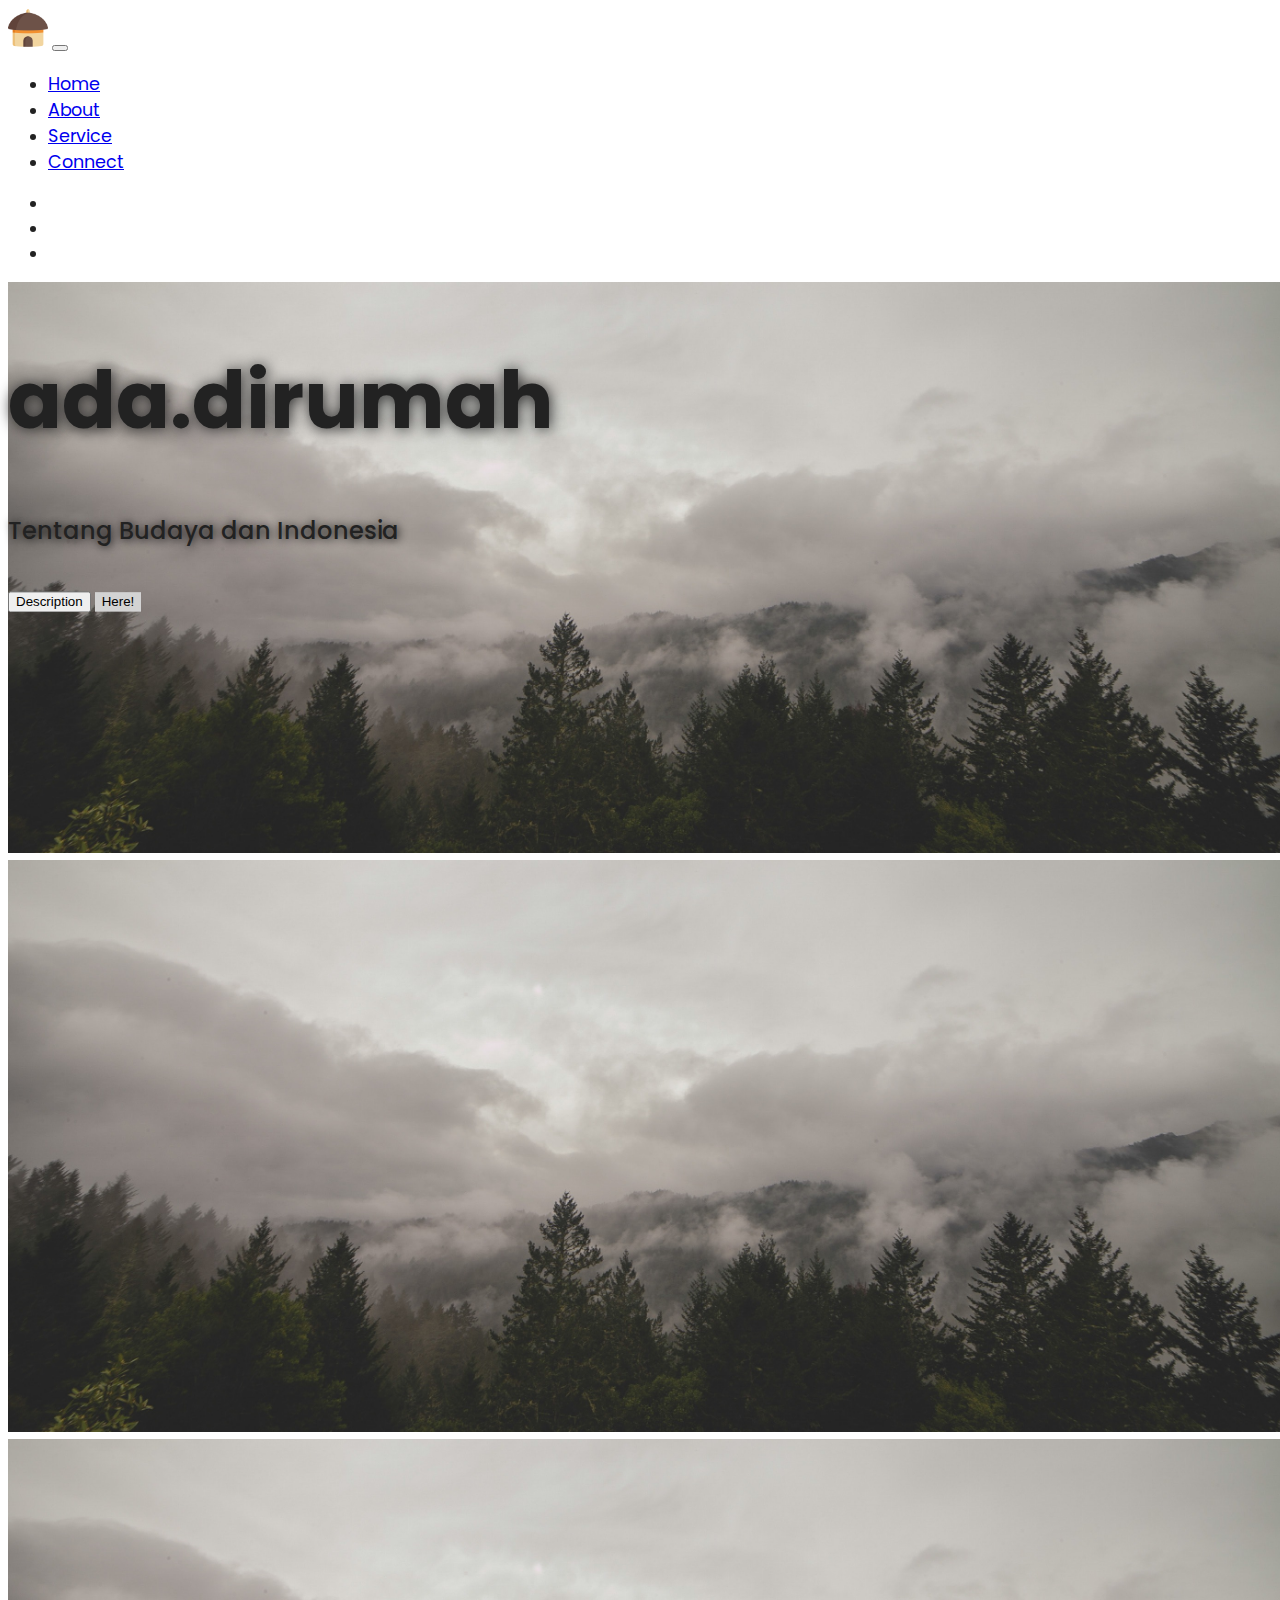
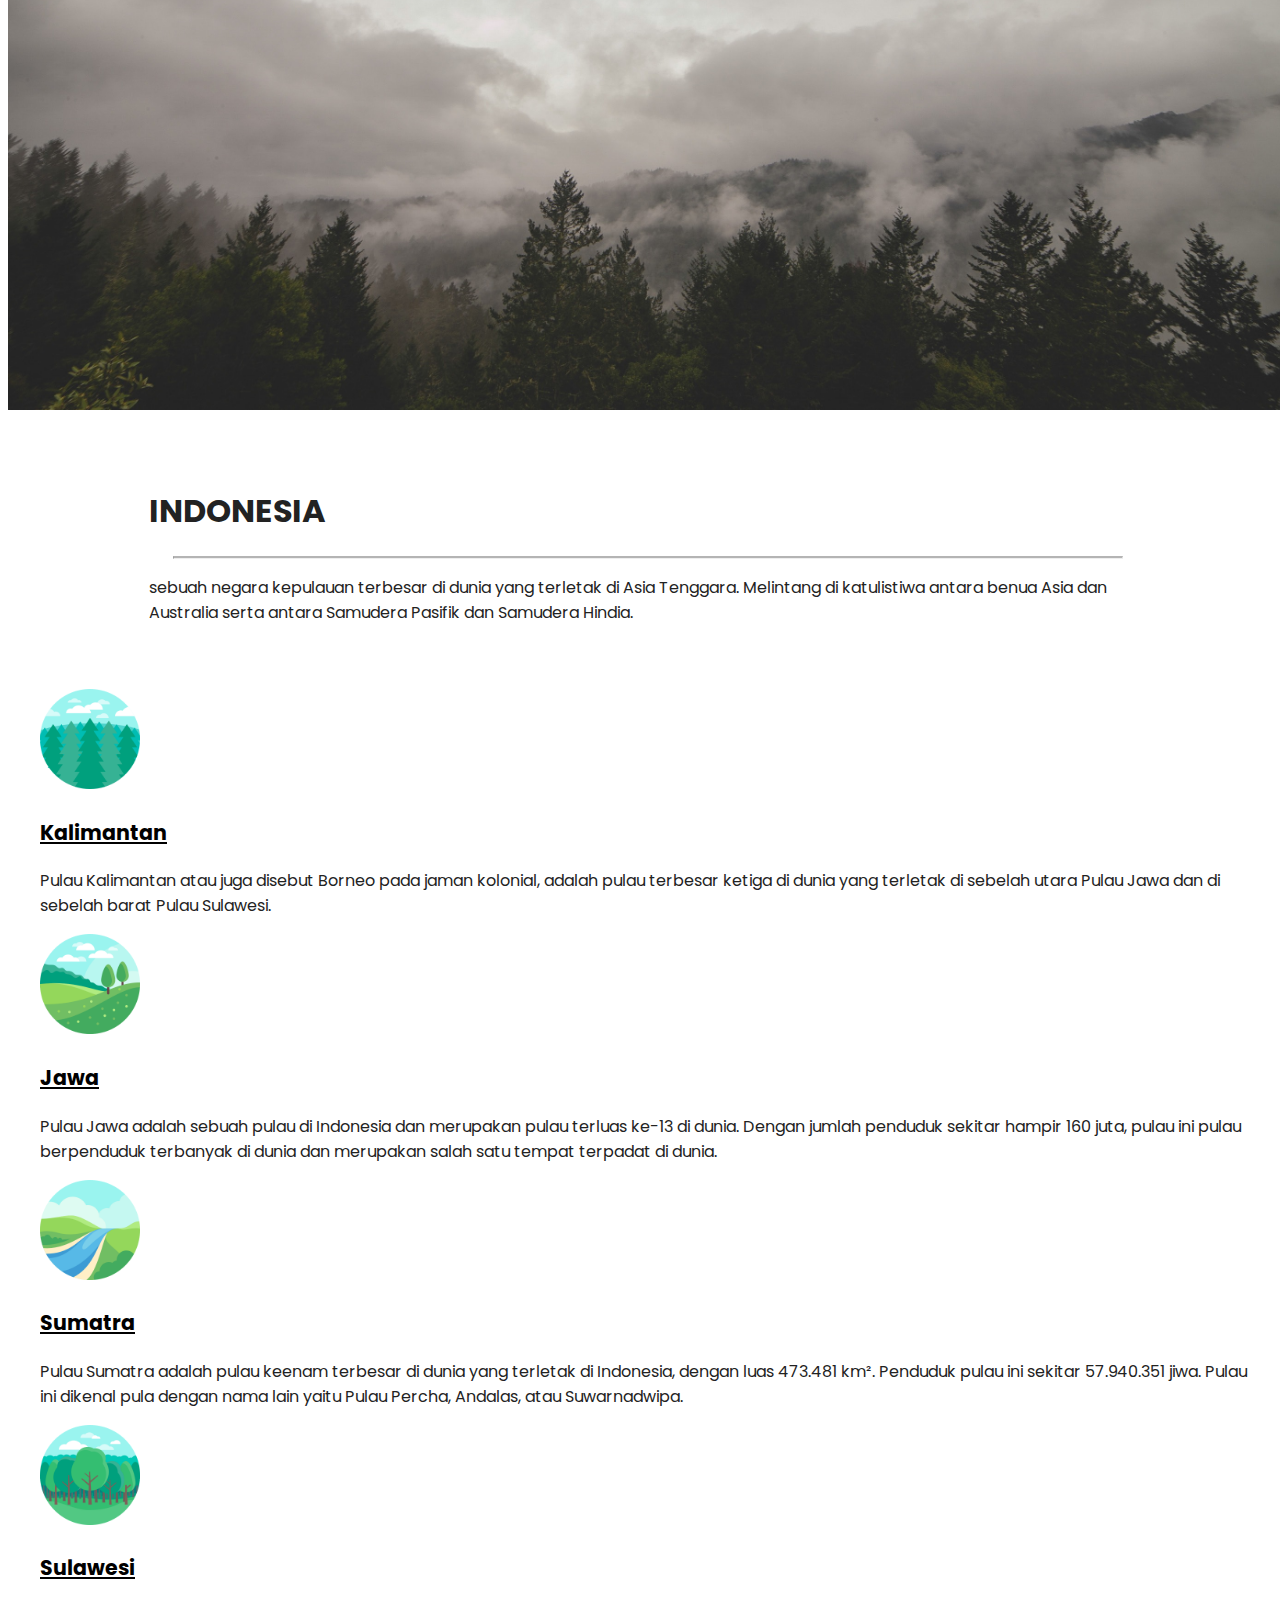
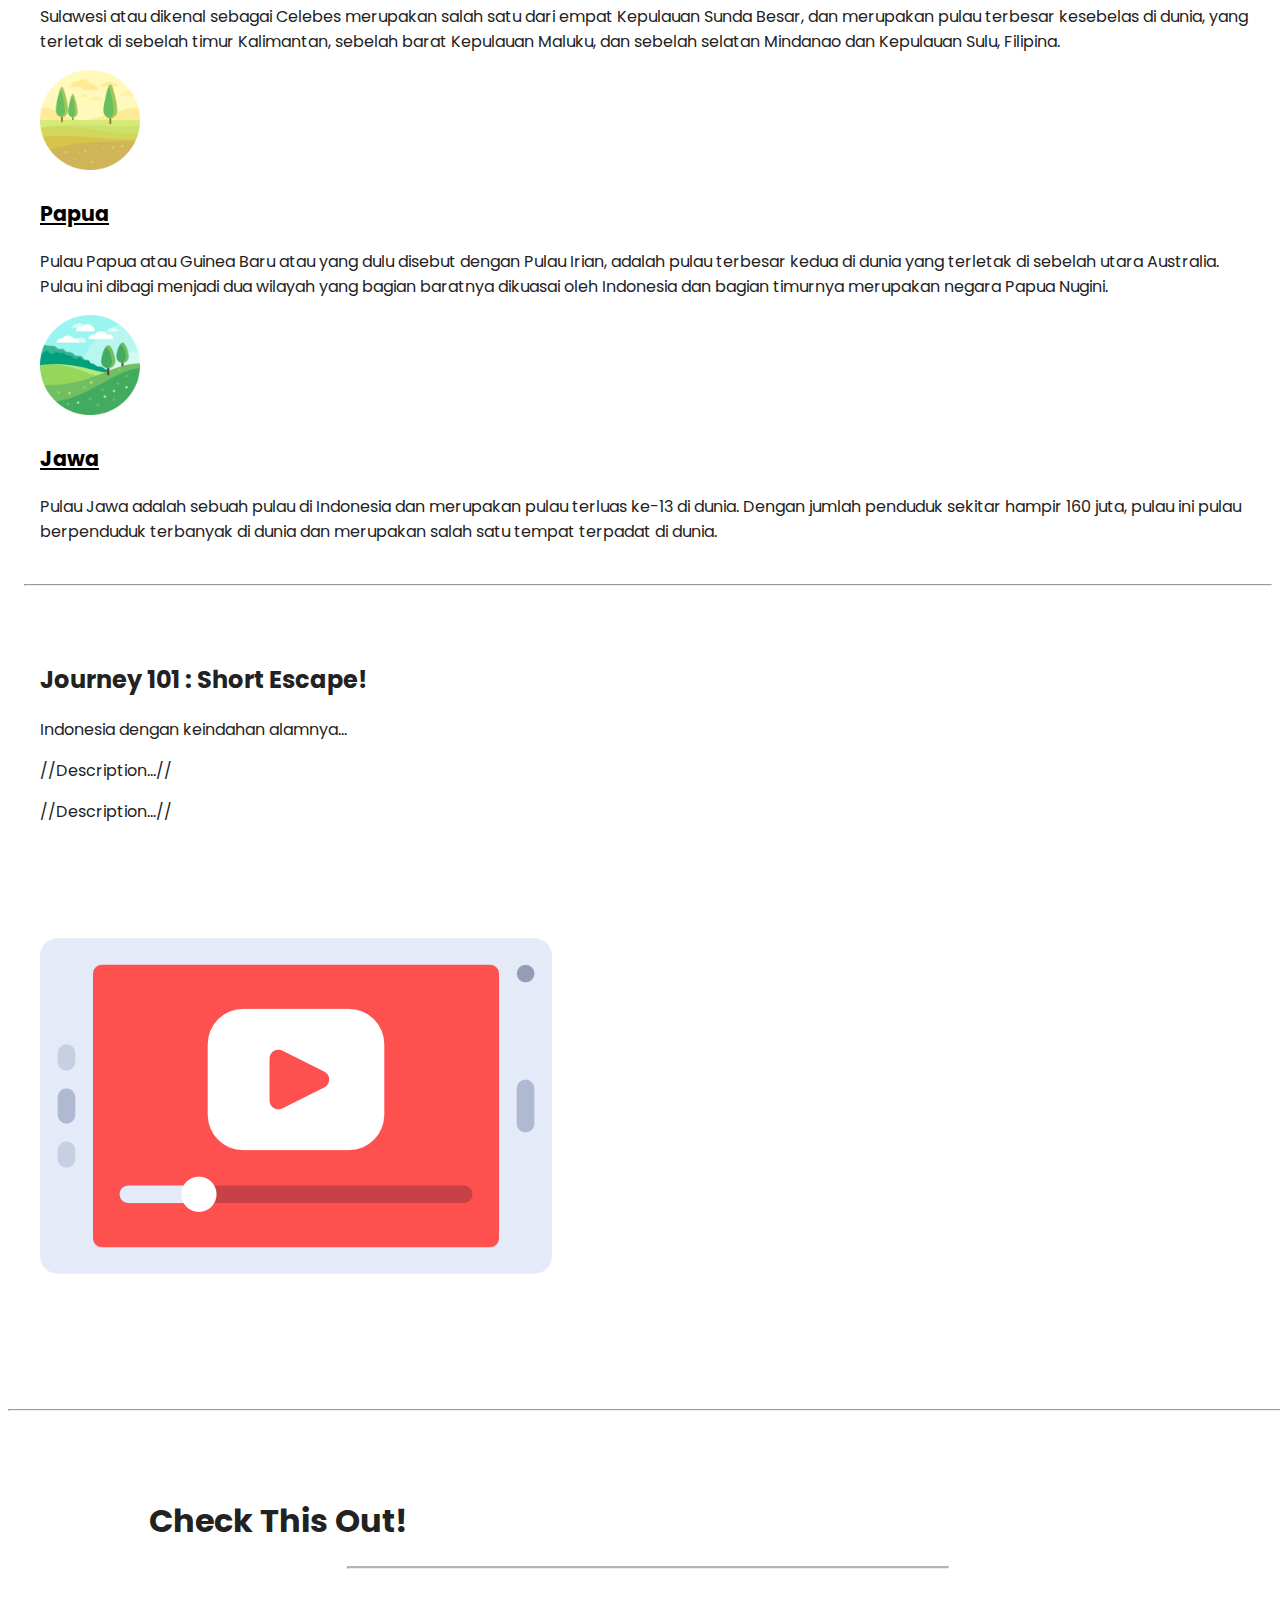
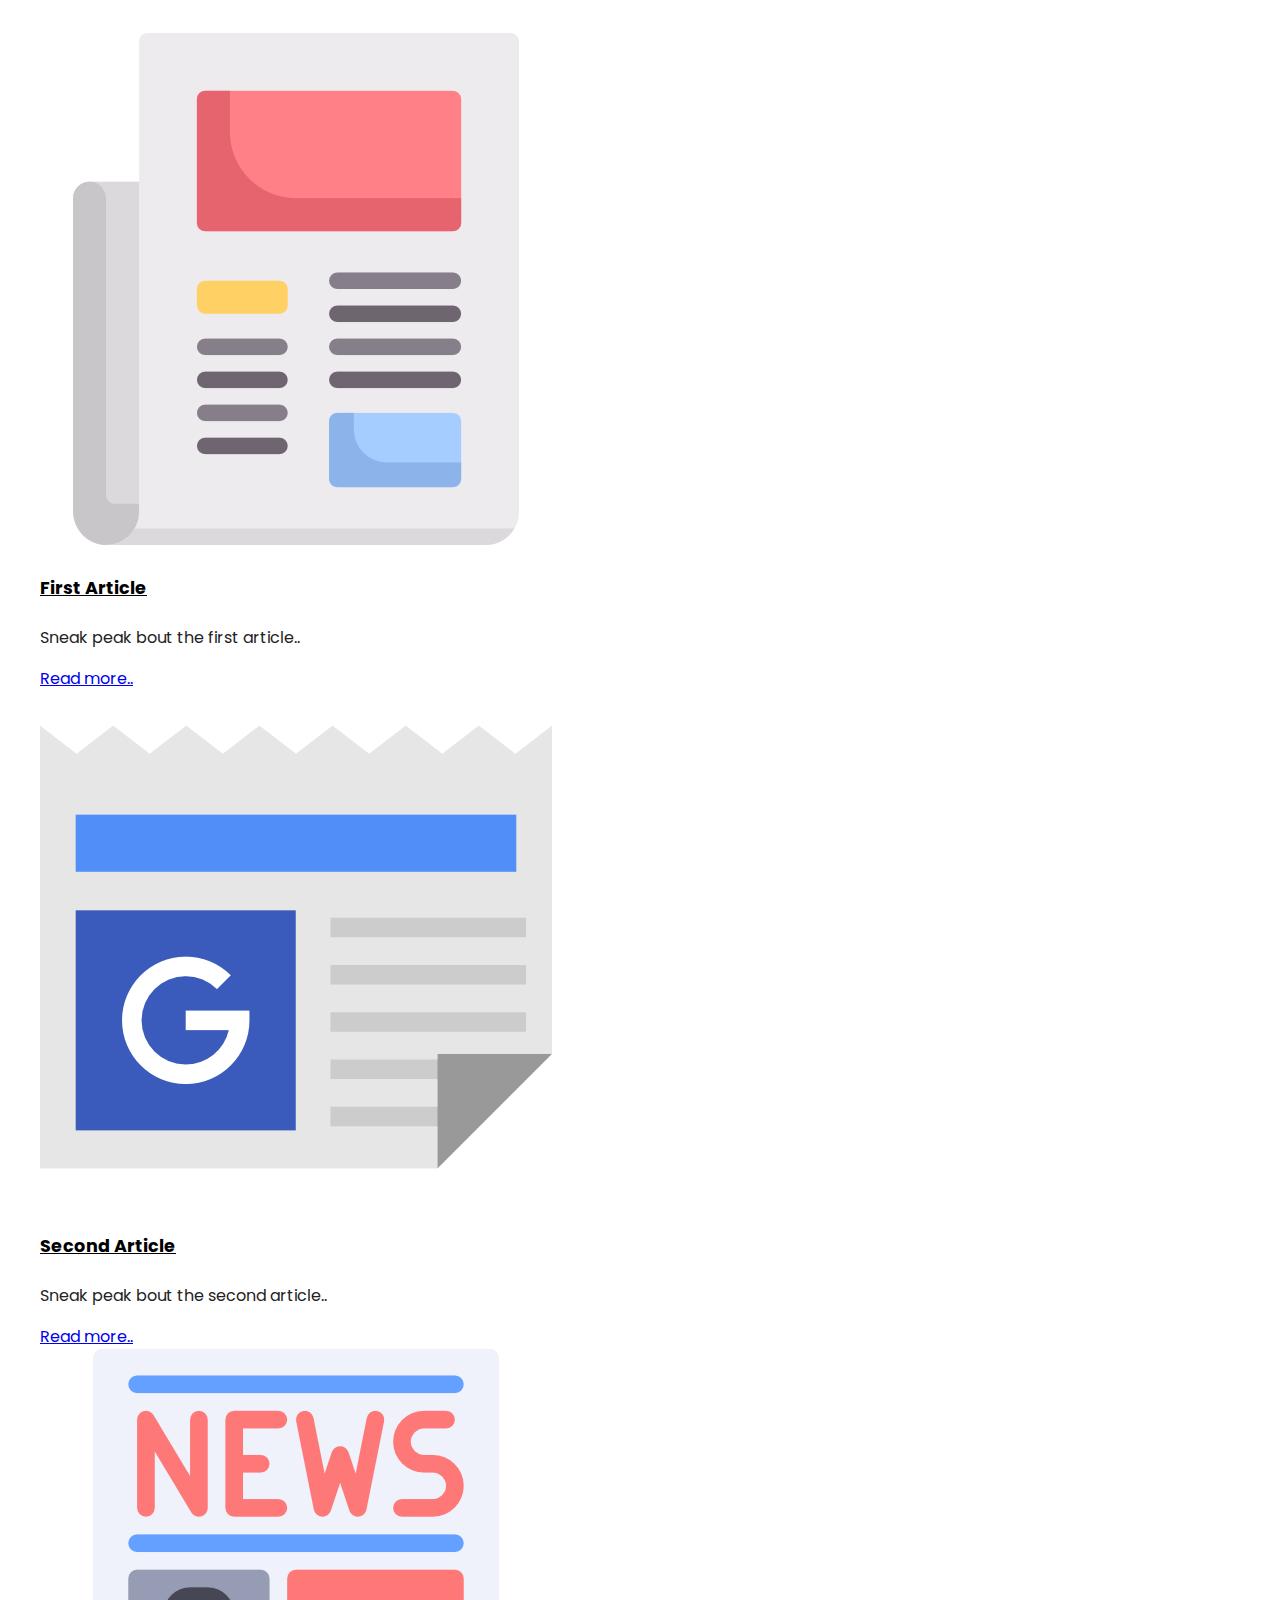
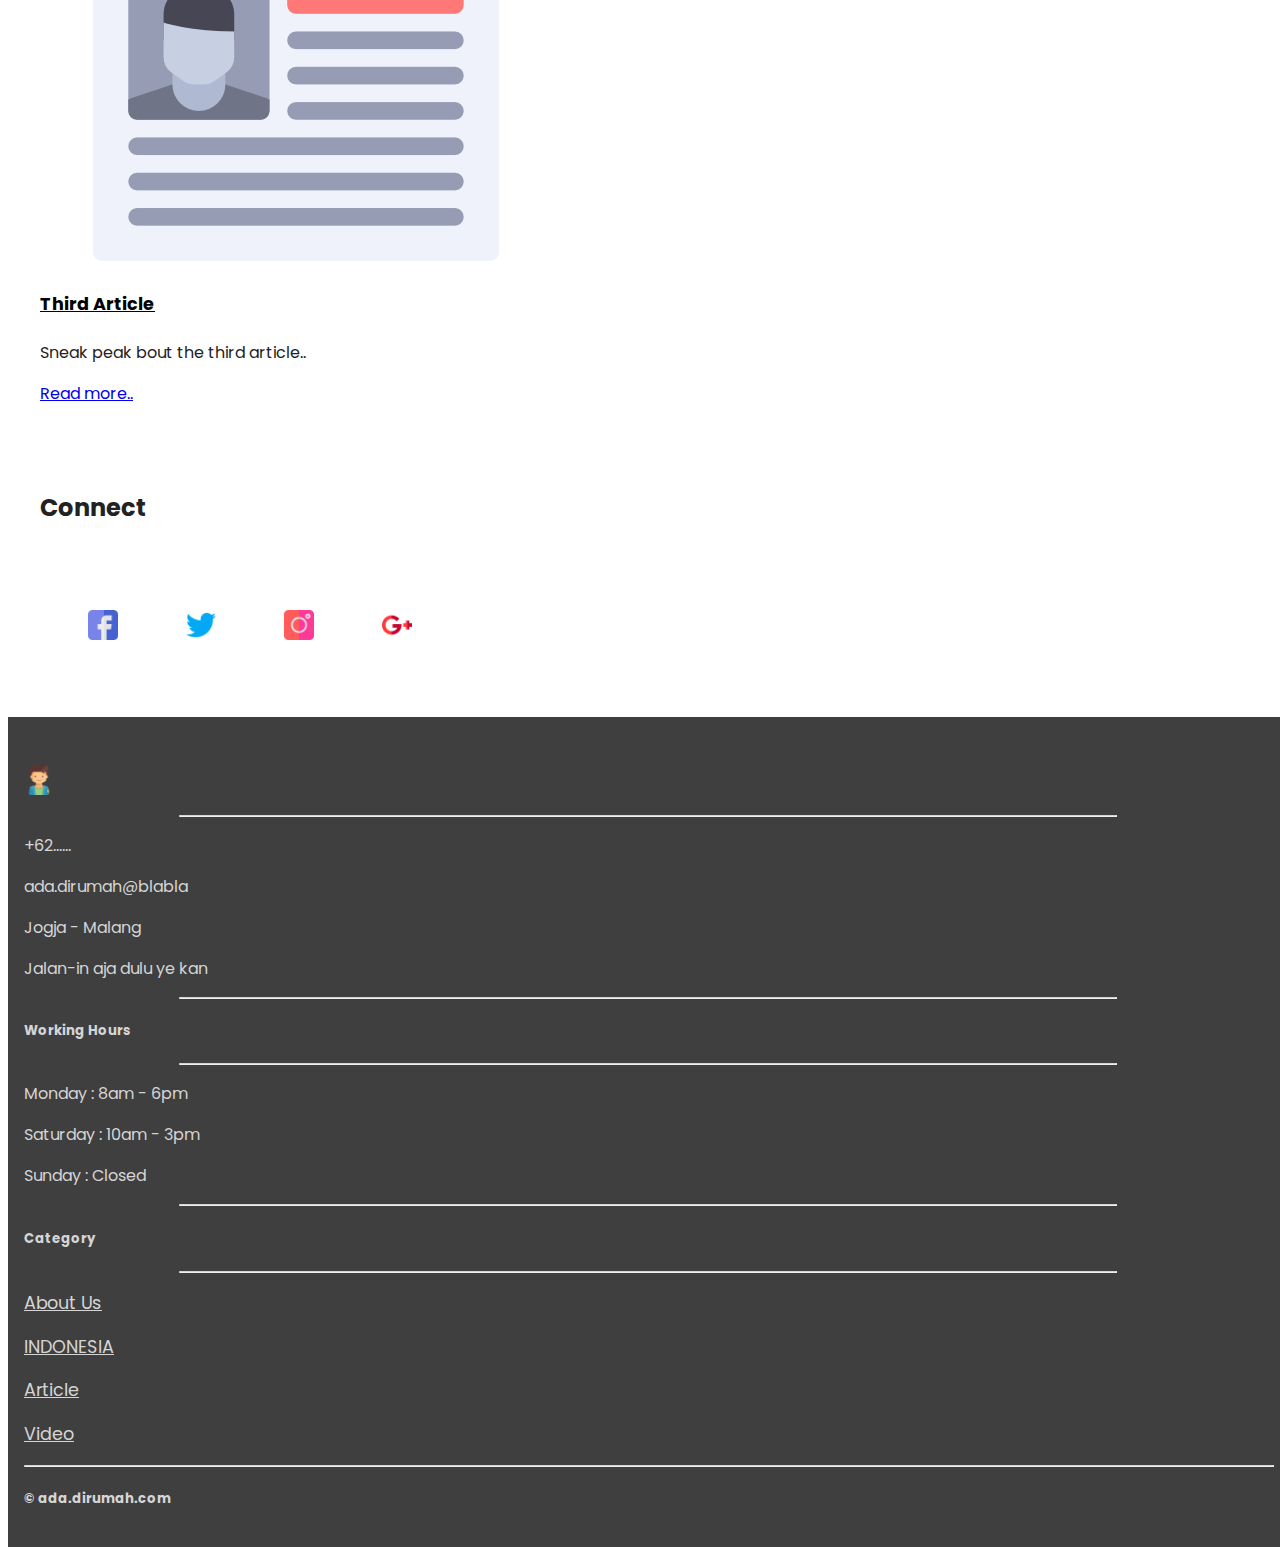
<file: index.html>
<!doctype html>
<html lang="en">
  <head>
    <!-- Required meta tags -->
    <meta charset="utf-8">
    <meta name="viewport" content="width=device-width, initial-scale=1, shrink-to-fit=no">
     <!-- Bootstrap CSS -->
    <link rel="stylesheet" href="https://stackpath.bootstrapcdn.com/bootstrap/4.1.3/css/bootstrap.min.css" integrity="sha384-MCw98/SFnGE8fJT3GXwEOngsV7Zt27NXFoaoApmYm81iuXoPkFOJwJ8ERdknLPMO" crossorigin="anonymous">
    <!-- Optional JavaScript -->
    <!-- jQuery first, then Popper.js, then Bootstrap JS -->
    <script src="https://code.jquery.com/jquery-3.3.1.slim.min.js" integrity="sha384-q8i/X+965DzO0rT7abK41JStQIAqVgRVzpbzo5smXKp4YfRvH+8abtTE1Pi6jizo" crossorigin="anonymous"></script>
    <script src="https://cdnjs.cloudflare.com/ajax/libs/popper.js/1.14.3/umd/popper.min.js" integrity="sha384-ZMP7rVo3mIykV+2+9J3UJ46jBk0WLaUAdn689aCwoqbBJiSnjAK/l8WvCWPIPm49" crossorigin="anonymous"></script>
    <script src="https://stackpath.bootstrapcdn.com/bootstrap/4.1.3/js/bootstrap.min.js" integrity="sha384-ChfqqxuZUCnJSK3+MXmPNIyE6ZbWh2IMqE241rYiqJxyMiZ6OW/JmZQ5stwEULTy" crossorigin="anonymous"></script>
    <link href="css/HomeStyle.css" rel="stylesheet">
</head>
<body>
    
<!-- Navigation-->
<nav class="navbar navbar-expand-md navbar-light bg-light sticky-top">
    <div class="container-fluid">
        <a class="navbar-brand" href="#"><img src="img/Logo.png" height="40px"></a>
        <button class="navbar-toggler" type="button" data-toggle="collapse" data-target="#navbarResponsive">
            <span class="navbar-toggler-icon"></span>
        </button>
        <div class="collapse navbar-collapse" id="navbarResponsive">
            <ul class="navbar-nav ml-auto">
                <li class="nav-item">
                    <a class="nav-link" href="#">Home</a>
                </li>
                <li class="nav-item">
                    <a class="nav-link" href="#">About</a>
                </li>
                <li class="nav-item">
                    <a class="nav-link" href="#">Service</a>
                </li>
                <li class="nav-item">
                    <a class="nav-link" href="#Connect">Connect</a>
                </li>
            </ul>
        </div>

    </div>
</nav>

<!--Image Slider-->
<div id="slides" class="carousel slide" data-ride="carousel">
    <ul class="carousel-indicators">
        <li data-target="#slides" data-slide-to="0" class="active"></li>
        <li data-target="#slides" data-slide-to="1"></li>
        <li data-target="#slides" data-slide-to="2"></li>
    </ul>
    <div class="carousel-inner">
        <div class="carousel-item active" >
            <img src="img/clouds-fog-forest-6718.jpg">
        <div class="carousel-caption">
                <h1 class="display-2">ada.dirumah</h1>
                <h3>Tentang Budaya dan Indonesia</h3>
                <button type="button" class="btn btn-outline-light btn-lg">Description</button>
                <button type="button" class="btn btn-primary btn-lg">Here!</button>
        </div>
        </div>
        <div class="carousel-item">
            <img src="img/clouds-fog-forest-6718.jpg">
        </div>
        <div class="carousel-item">
            <img src="img/clouds-fog-forest-6718.jpg">
        </div>
    </div>

</div>

<!--
Jumbotr
<div class="container-fluid">
    <div class="row jumbotron">
        <div class="col-xs-12 col-sm-12 col-md-9 col-lg-9 col-xl-10">
            <p class="lead"></p>
        </div>
    <div class="col-xs-12 col-sm-12 col-md-3 col-lg-3 col-xl-2">
        <a href="#"><button type="button" class="btn btn-outline-secondary btn-lg">About Us</button></a>
    </div>
    </div>
</div>
-->

<!--Welcome Section-->
<div class="container-fluid padding">
    <div class="row welcome text-center">
        <div class="col-12">
            <h1 class="display-4">INDONESIA</h1>
            <hr class="my-4"></hr>
        </div>
        <div class="col-12">
            <p class="lead">sebuah negara kepulauan terbesar di dunia yang terletak di Asia Tenggara. Melintang di katulistiwa antara benua Asia dan Australia serta antara Samudera Pasifik dan Samudera Hindia.</p>
        </div>
    </div>

</div>
</body>

<!--Three Column Section-->
<div class="container-fluid padding">
    <div class="row text-center padding">
        <div class="col-xs-12 col-sm-6 col-md-4">
            <i><img src="img/Kalimantan.png" height="100px" alt="#"></i>
            <a class="More nav-link" href="ProfilDaerah.html"><h3>Kalimantan</h3></a>
            <p>Pulau Kalimantan atau juga disebut Borneo pada jaman kolonial, adalah pulau terbesar ketiga di dunia yang terletak di sebelah utara Pulau Jawa dan di sebelah barat Pulau Sulawesi.</p>
        </div>
        <div class="col-xs-12 col-sm-6 col-md-4">
            <i><img src="img/Jawa.png" height="100px" alt="#"></i>
            <a class="More nav-link" href="#"><h3>Jawa</h3></a>
            <p>Pulau Jawa adalah sebuah pulau di Indonesia dan merupakan pulau terluas ke-13 di dunia. Dengan jumlah penduduk sekitar hampir 160 juta, pulau ini pulau berpenduduk terbanyak di dunia dan merupakan salah satu tempat terpadat di dunia.</p>
        </div>
        <div class="col-xs-12 col-sm-6 col-md-4">
            <i><img src="img/Sumatera.png" height="100px" alt="#"></i>
            <a class="More nav-link" href="#"><h3>Sumatra</h3></a>
            <p>Pulau Sumatra adalah pulau keenam terbesar di dunia yang terletak di Indonesia, dengan luas 473.481 km². Penduduk pulau ini sekitar 57.940.351 jiwa. Pulau ini dikenal pula dengan nama lain yaitu Pulau Percha, Andalas, atau Suwarnadwipa.</p>
        </div>
        <div class="col-xs-12 col-sm-6 col-md-4">
            <i><img src="img/Sulawesi.png" height="100px" alt="#"></i>
            <a class="More nav-link" href="#"><h3>Sulawesi</h3></a>
            <p>Sulawesi atau dikenal sebagai Celebes merupakan salah satu dari empat Kepulauan Sunda Besar, dan merupakan pulau terbesar kesebelas di dunia, yang terletak di sebelah timur Kalimantan, sebelah barat Kepulauan Maluku, dan sebelah selatan Mindanao dan Kepulauan Sulu, Filipina.</p>
        </div>
        <div class="col-xs-12 col-sm-6 col-md-4">
            <i><img src="img/Papua.png" height="100px" alt="#"></i>
            <a class="More nav-link" href="#"><h3>Papua</h3></a>
            <p>Pulau Papua atau Guinea Baru atau yang dulu disebut dengan Pulau Irian, adalah pulau terbesar kedua di dunia yang terletak di sebelah utara Australia. Pulau ini dibagi menjadi dua wilayah yang bagian baratnya dikuasai oleh Indonesia dan bagian timurnya merupakan negara Papua Nugini.</p>
        </div>
        <div class="col-xs-12 col-sm-6 col-md-4">
                <i><img src="img/Jawa.png" height="100px" alt="#"></i>
                <a class="More nav-link" href="#"><h3>Jawa</h3></a>
                <p>Pulau Jawa adalah sebuah pulau di Indonesia dan merupakan pulau terluas ke-13 di dunia. Dengan jumlah penduduk sekitar hampir 160 juta, pulau ini pulau berpenduduk terbanyak di dunia dan merupakan salah satu tempat terpadat di dunia.</p>
        </div>
    </div>
    <hr class="my-4"></hr>

</div>

<!--Two Column Section-->

<div class="container-fluid padding">
    <div class="row padding">
        <div class="col-lg-6">
            <h2>Journey 101 : Short Escape!</h2>
            <p>Indonesia dengan keindahan alamnya...</p>
            <p>//Description...//</p>
            <p>//Description...//</p>

        </div>
        <div class="col-lg-6 video img-top">
            <img src="img/VideoSection.png" class="img-fluid" alt="#">
        </div>
    </div>
</div>

<hr class="my-4">

<!--Fixed Background-->

<figure>
    <div class="fixed-wrap">
        <div class="fixed"></div>
    </div>
</figure>

<!--Emoji Section

<button class="fun btn-outline-light" data-toggle="collapse" data-target="#emoji">Click for fun</button>
<div id="emoji" class="collapse">
    <div class="container-fluid padding">
    <div class="row-text-center">
        <div class="col-sm-6 col-md-3">
            <img src="img/Avatar.png" class="gif" alt="#">
        </div>
        <div class="col-sm-6 col-md-3">
            <img class="gif" src="img/Avatar.png"  alt="#">
        </div>
        <div class="col-sm-6 col-md-3">
            <img src="img/Avatar.png" class="gif" alt="#">
        </div>
    </div>
    </div>
</div>
-->

<!--Meet the team-->
<div class="container-fluid padding">
<div class="row welcome text-center">
    <div class="col-12">
        <h1 class="display-4">Check This Out!</h1>
    </div>
    <hr class="light-60">
</div>
</div>


<!--cards-->
<div class="container-fluid padding">
<div class="row padding">
    <div class="col-md-4">
        <div class="card">
            <a href="#Connect">
            <img src="img/Article1.png" class="card-img-top" alt="#">
            </a>
            <div class="card-body">
                <a class="More nav-link" href="#"><h4 class="card-title">First Article</h4></a>
                <p class="card-text">Sneak peak bout the first article..</p>
                <a href="#" class="btn btn-outline-secondary">Read more..</a>
            </div>
        </div>
    </div>
    <div class="col-md-4">
        <div class="card">
                <a class="More nav-link" href="#"><img src="img/Article2.png" class="card-img-top" alt="#"></a>
            <div class="card-body">
                <a class="More nav-link" href="#"><h4 class="card-title">Second Article</h4></a>
                <p class="card-text">Sneak peak bout the second article..</p>
                <a href="#" class="btn btn-outline-secondary">Read more..</a>
            </div>
        </div>
    </div>
    <div class="col-md-4">
        <div class="card">
                <a class="More nav-link" href="#"><img src="img/Article3.png" class="card-img-top card" alt="#"></a>
            <div class="card-body">
                <a class="More nav-link" href="#"><h4 class="card-title">Third Article</h4></a>
                <p class="card-text">Sneak peak bout the third article..</p>
                <a href="#" class="btn btn-outline-secondary">Read more..</a>
            </div>
        </div>
    </div>
</div>
</div>

<!--Two Column Section-->
<!--
<div class="container-fluid padding">
        <div class="row padding">
            <div class="col-md-12 col-lg-6">
                <h2>If you build it...</h2>
                <p>Ni iansdk kfajs fjdlf asdasd klfng erjhwoe gkjndkjs askd wdasd</p>
                <p>Ni iansdk kfajs fjdlf asdasd klfng erjhwoe gkjndkjs askd wdasd</p>
                <p>Ni iansdk kfajs fjdlf asdasd klfng erjhwoe gkjndkjs askd wdasd</p>
            </div>
            <div class="col-lg-6">
                <img src="img/Avatar.png" class="img-fluid" alt="#">
            </div>
        </div>
<hr class="my-4">
    </div>
-->

<!--Connect-->
<div class="container-fluid padding" id="Connect">
<div class="row text-center padding">
    <div class="col-12">
        <h2>Connect</h2>
    </div>
    <div class="col-12 social padding">
        <a href="#"><i class="fab fa-facebook"><img src="img/facebook.png" height="30px" alt="#"></i></a>
        <a href="#"><i class="fab fa-facebook"><img src="img/twitter.png" height="30px" alt="#"></i></a>
        <a href="#"><i class="fab fa-facebook"><img src="img/instagram.png" height="30px" alt="#"></i></a>
        <a href="#"><i class="fab fa-facebook"><img src="img/google-plus.png" height="30px" alt="#"></i></a>
    </div>
</div>
</div>


<!--Footer-->
<footer>
<div class="container-fluid padding">
<div class="row text-center">
    <div class="col-md-4">
        <img src="img/ItsMe.png" height="30px" alt="#">
        <hr class="light">
        <p>+62......</p>
        <p>ada.dirumah@blabla</p>
        <p>Jogja - Malang</p>
        <p>Jalan-in aja dulu ye kan</p>
    </div>
    <div class="col-md-4">
        <hr class="light">
        <h5>Working Hours</h5>
        <hr class="light">
        <p>Monday : 8am - 6pm</p>
        <p>Saturday : 10am - 3pm</p>
        <p>Sunday : Closed</p>
    </div>
    <div class="col-md-4">
        <hr class="light">
        <h5>Category</h5>
        <hr class="light">
        <a class="nav-link foot" href="#"><p>About Us</p></a>
        <a class="nav-link foot" href="#"><p>INDONESIA</p></a>
        <a class="nav-link foot" href="#"><p>Article</p></a>
        <a class="nav-link foot" href="#"><p>Video</p></a>
    </div>
    <div class="col-12">
        <hr class="light-100">
        <h5>&copy; ada.dirumah.com</h5>
    </div>
</div>    
</div>
</footer>
</html>
</file>
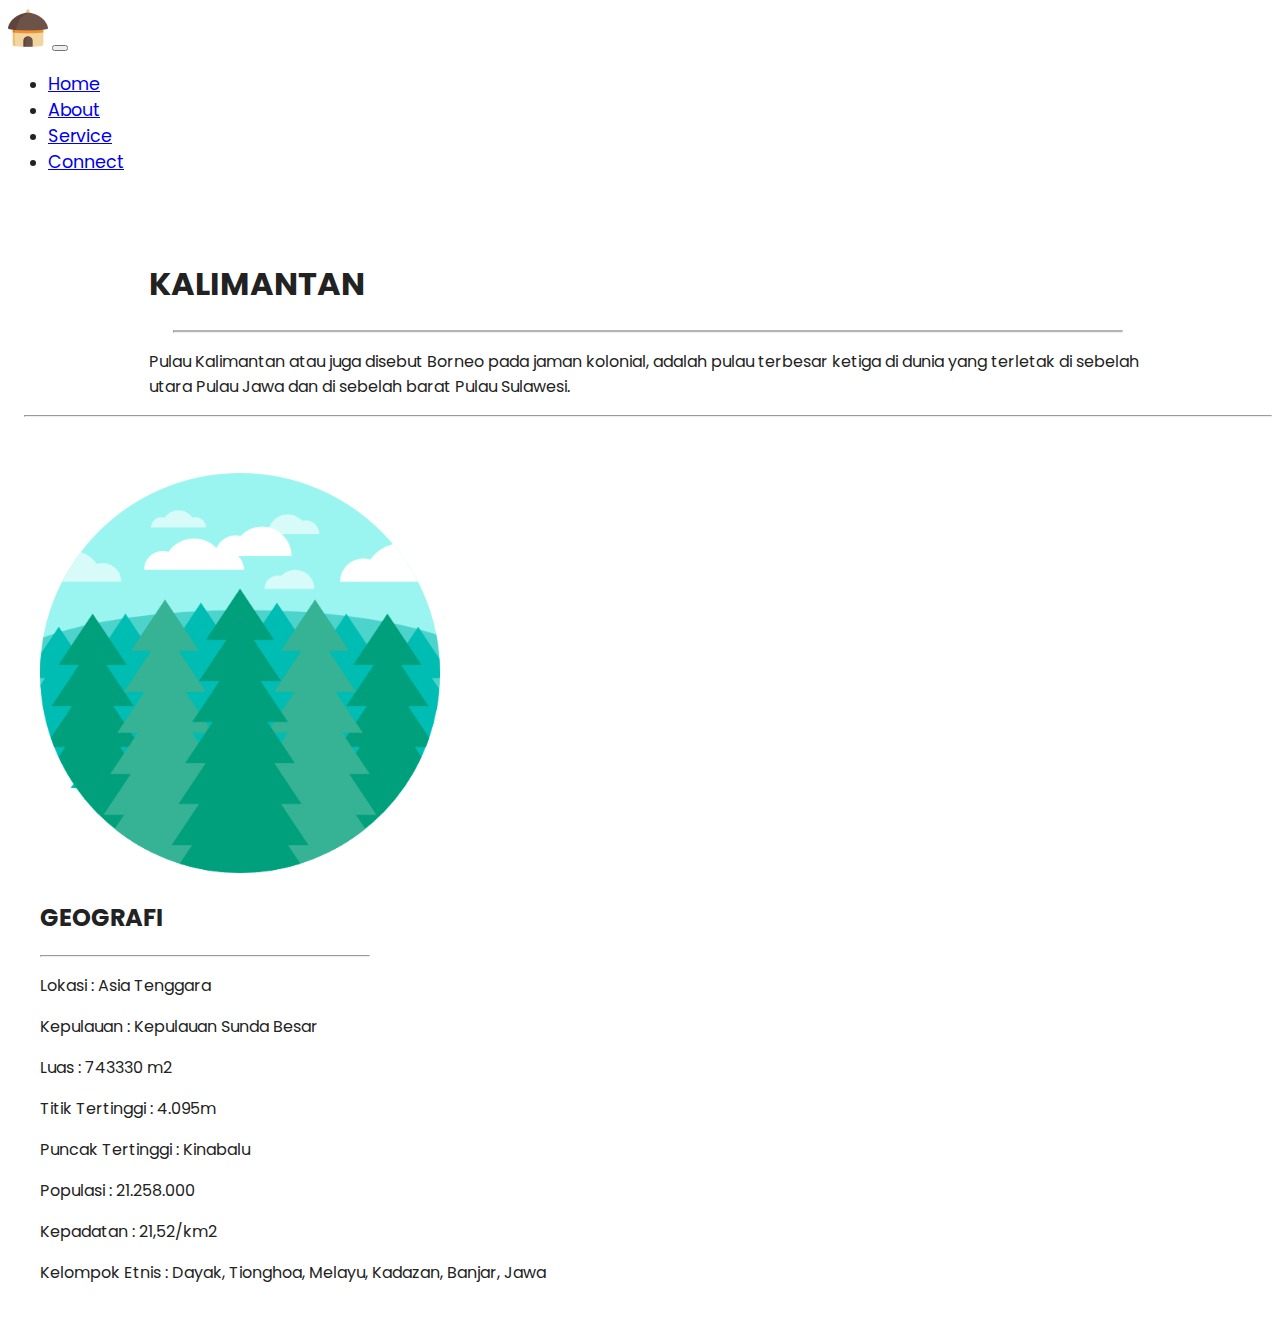
<file: ProfilDaerah.html>
<!doctype html>
<html lang="en">
  <head>
    <!-- Required meta tags -->
    <meta charset="utf-8">
    <meta name="viewport" content="width=device-width, initial-scale=1, shrink-to-fit=no">
     <!-- Bootstrap CSS -->
    <link rel="stylesheet" href="https://stackpath.bootstrapcdn.com/bootstrap/4.1.3/css/bootstrap.min.css" integrity="sha384-MCw98/SFnGE8fJT3GXwEOngsV7Zt27NXFoaoApmYm81iuXoPkFOJwJ8ERdknLPMO" crossorigin="anonymous">
    <!-- Optional JavaScript -->
    <!-- jQuery first, then Popper.js, then Bootstrap JS -->
    <script src="https://code.jquery.com/jquery-3.3.1.slim.min.js" integrity="sha384-q8i/X+965DzO0rT7abK41JStQIAqVgRVzpbzo5smXKp4YfRvH+8abtTE1Pi6jizo" crossorigin="anonymous"></script>
    <script src="https://cdnjs.cloudflare.com/ajax/libs/popper.js/1.14.3/umd/popper.min.js" integrity="sha384-ZMP7rVo3mIykV+2+9J3UJ46jBk0WLaUAdn689aCwoqbBJiSnjAK/l8WvCWPIPm49" crossorigin="anonymous"></script>
    <script src="https://stackpath.bootstrapcdn.com/bootstrap/4.1.3/js/bootstrap.min.js" integrity="sha384-ChfqqxuZUCnJSK3+MXmPNIyE6ZbWh2IMqE241rYiqJxyMiZ6OW/JmZQ5stwEULTy" crossorigin="anonymous"></script>
    <link href="css/HomeStyle.css" rel="stylesheet">
</head>
<body>

    
<!-- Navigation-->
<nav class="navbar navbar-expand-md navbar-light bg-light sticky-top">
        <div class="container-fluid">
            <a class="navbar-brand" href="#"><img src="img/Logo.png" height="40px"></a>
            <button class="navbar-toggler" type="button" data-toggle="collapse" data-target="#navbarResponsive">
                <span class="navbar-toggler-icon"></span>
            </button>
            <div class="collapse navbar-collapse" id="navbarResponsive">
                <ul class="navbar-nav ml-auto">
                    <li class="nav-item">
                        <a class="nav-link" href="Home.html">Home</a>
                    </li>
                    <li class="nav-item">
                        <a class="nav-link" href="#">About</a>
                    </li>
                    <li class="nav-item">
                        <a class="nav-link" href="#">Service</a>
                    </li>
                    <li class="nav-item">
                        <a class="nav-link" href="#Connect">Connect</a>
                    </li>
                </ul>
            </div>
    
        </div>
</nav>



<!--Welcome Section-->
<div class="container-fluid padding">
        <div class="row welcome text-center">
            <div class="col-12">
                <h1 class="display-4">KALIMANTAN</h1>
                <hr class="my-4"></hr>
            </div>
            <div class="col-12">
                <p class="lead">Pulau Kalimantan atau juga disebut Borneo pada jaman kolonial, adalah pulau terbesar ketiga di dunia yang terletak di sebelah utara Pulau Jawa dan di sebelah barat Pulau Sulawesi.</p>
            </div>
        </div>
        <hr class="my-4"></hr>
</div>


<!--Two Column Section-->
<div class="container-fluid padding">
        <div class="row padding">
            <div class="col-lg-6 text-center">
                <img src="img/Kalimantan.png" height="400px" alt="#">
            </div>
            <div class="col-lg-6">
                <h2>GEOGRAFI</h2>
                <hr class="light-40" align="left"> 
                <p>Lokasi           : Asia Tenggara</p>
                <p>Kepulauan        : Kepulauan Sunda Besar</p>
                <p>Luas             : 743330 m2</p>
                <p>Titik Tertinggi  : 4.095m</p>
                <p>Puncak Tertinggi : Kinabalu</p>
                <p>Populasi         : 21.258.000</p>
                <p>Kepadatan        : 21,52/km2</p>
                <p>Kelompok Etnis   : Dayak, Tionghoa, Melayu, Kadazan, Banjar, Jawa</p>
            </div>
            </div>



    </body>    




</body>
</file>
<file: css/HomeStyle.css>
@import url('https:fonts.googleapis.com/css?family=Poppins:400,500,700');

html, body{
    height: 100%;
    width: 100%;
    font-family: 'Poppins', sans-serif;
    color: #222;
}

navbar{
    padding: .8rem;
} 

.navbar-nav li{
    padding-right: 30px;
}

.nav-link{
    font-size: 1.1em !important;
}

.foot:hover {
    color: gray;
    
}

.carousel-inner img{
    width: 100%;
    height: 100%;
}

.carousel-caption {
    position: absolute;
    top: 50%;
    transform: translateY(-50%);
}

.carousel-caption h1 {
    font-size: 500%;
    text-transform: lowercase;
    text-shadow: 1px 1px 15px #222;
}

.carousel-caption h3 {
    font-size: 150%;
    font-weight: 500;
    text-shadow: 1px 1px 10px #000;
    padding-bottom: 1rem;
}

.video{
    padding-top:10px;
}

.btn-primary {
    background-color:lightgrey;
    border: 1px solid lightgrey;  
}

.btn-primary:hover {
    background-color: gray;
    border: 1px solid gray;
}

.jumbotron {
    padding: 2rem;
    border-radius: 0;
}


.padding {
    padding: 1rem;
}

.More{
    font-size: 12px;
    color: black;
}

.More:hover{
    color: black;
}

.welcome {
    width: 80%;
    margin: 0 auto;
    padding-top: 2rem;
}

.welcome hr {
    border-top: 2px solid #b4b4b4;
    width: 95%;
    margin-bottom: 1rem;
    margin-top: .3rem;
}


/*
.fa-code{
    color:
}
.fa-bold{
    color:
}
.fa-css3{
    color:
}
.fa-code, .fa-bold,. fa-css3{
    font-size: 4em;
    margin: 1rem;
}
*/

.icon {
    margin: 5rem;
}

.fun {
    width: 100%;
    margin-bottom: 2rem;
    color: black
}

.fun:hover{
    background-color: lightgray;
}

.social a{
    font-size: 4.5em;
    padding-left: 2rem;
    padding-right: 2rem;
}

/*
.gif {
    max-width" 
}


.fa-facebook{
    color: #000
}
.fa-twitter{
    color: #000
}

.fa-facebook:hover,.fa-twitter:hover{
color: d5d5d5;
}
*/

footer{
    background-color: #3f3f3f;
    padding-top: 2rem;
    color: #d5d5d5;
}

hr.light {
    border-top: 1px solid #d5d5d5;
    width: 75%;
    margin-top: .8rem;
    margin-bottom: 1rem;
}

footer a{
    color: #d5d5d5;
}

hr.light-100 {
    border-top: 1px solid #d5d5d5;
    width: 100%;
    margin-top: .8rem;
    margin-bottom: 1rem;
}

hr.light-60 {
    width: 60%;
    margin-top: .8rem;
    margin-bottom: 1rem;
}

hr.light-40 {
    width: 27%;
    margin-top: .8rem;
    margin-bottom: 1rem;
}
</file>
